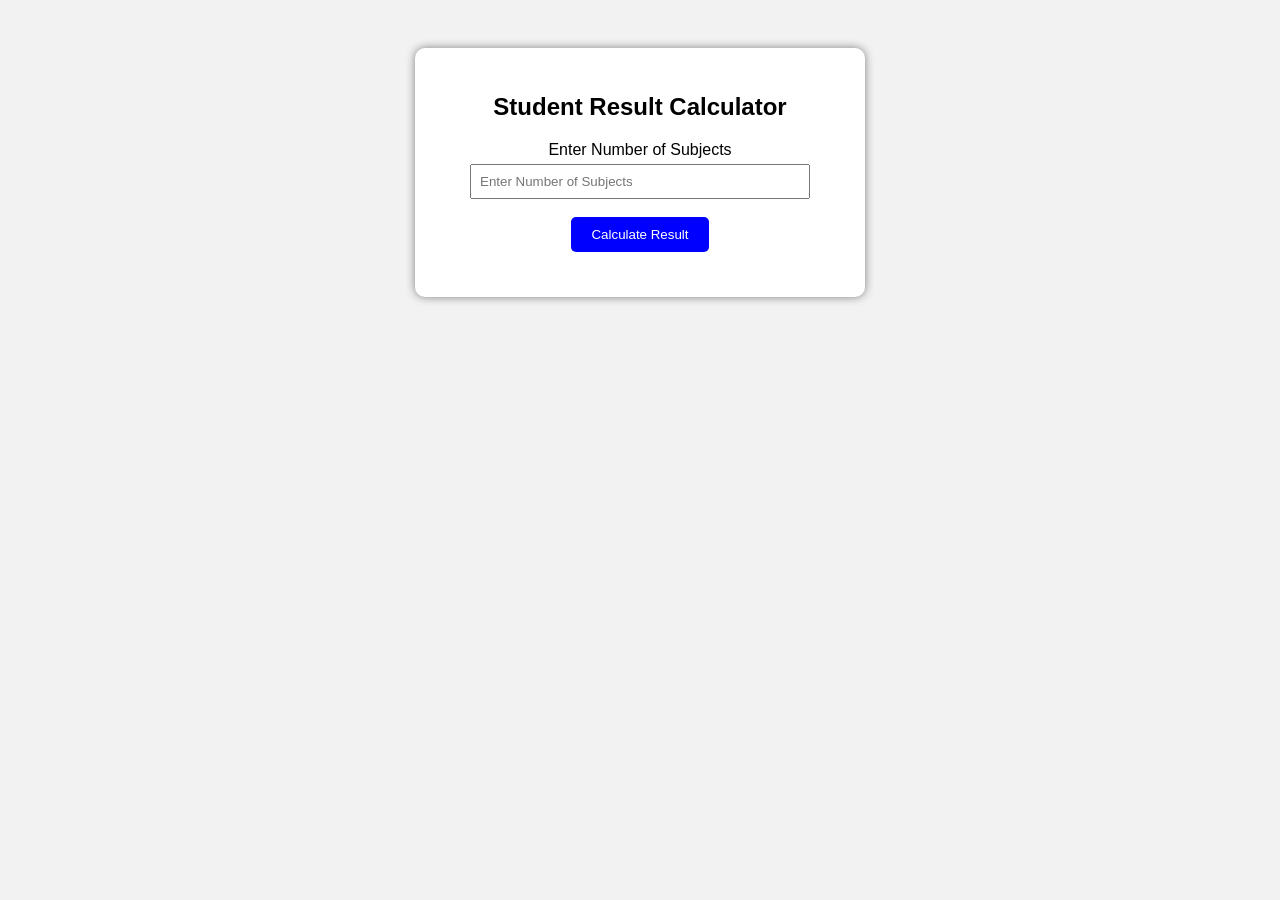
<file: Lab Experiment/Exp 04/index.html>
<!DOCTYPE html>
<html lang="en">
<head>
    <meta charset="UTF-8">
    <meta name="viewport" content="width=device-width, initial-scale=1.0">
    <title>Student Result Calculator</title>
     <link rel="stylesheet" href="index.css">
</head>
<body>
      <div class="container">
<h2>Student Result Calculator</h2>
<label>Enter Number of Subjects</label>
<input type="number" id="subjects" placeholder="Enter Number of Subjects"><br><br>
<button onclick="calculateResult()">Calculate Result</button>
<div id="result"></div>
</div>
    <script src="main.js"></script>
    
</body>
</html>
</file>
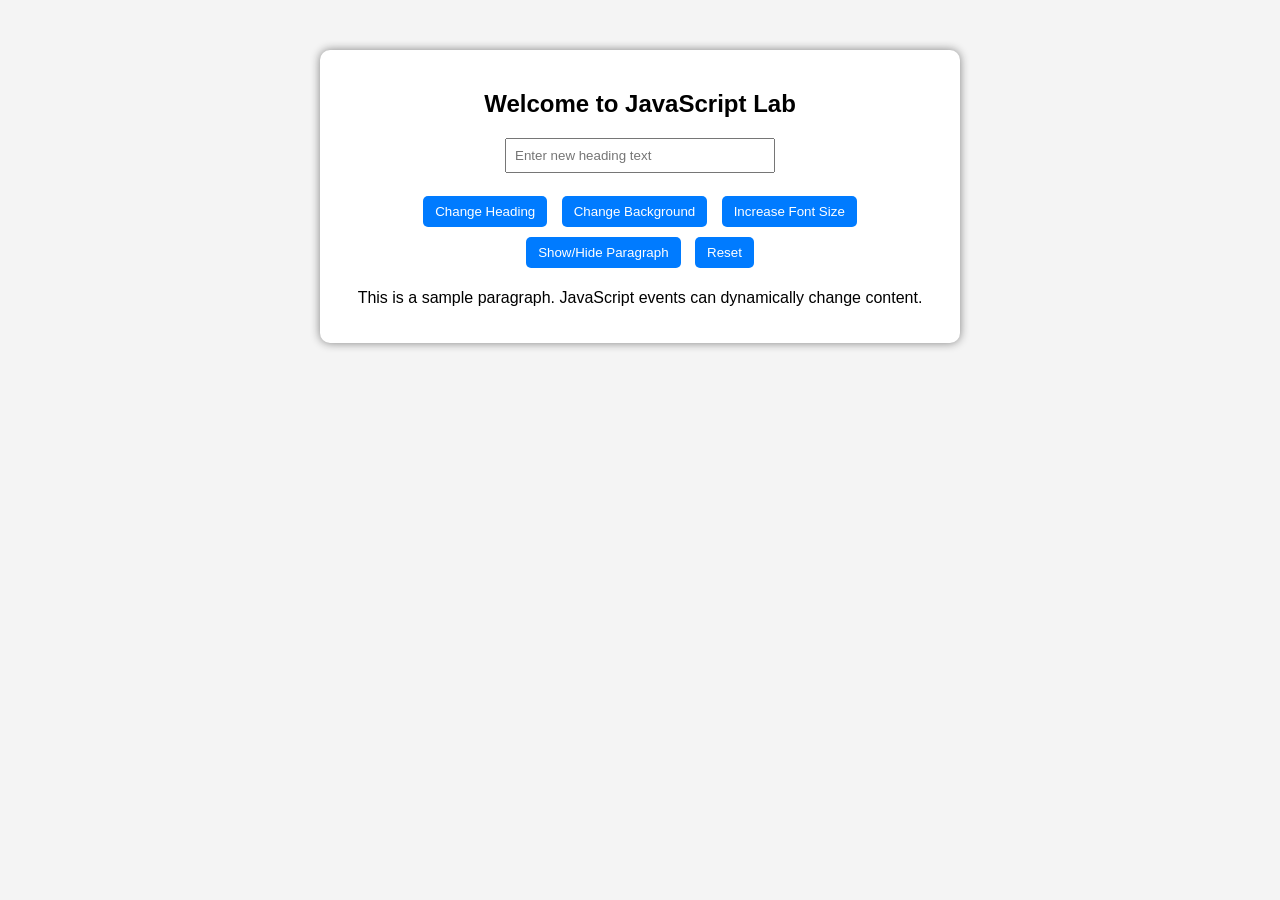
<file: Lab Experiment/Exp 06/index.html>
<!DOCTYPE html>
<html lang="en">
<head>
    <meta charset="UTF-8">
    <meta name="viewport" content="width=device-width, initial-scale=1.0">
    <title>DOM events</title>
    <link rel="stylesheet" href="./style.css">
</head>
<body>
  
 <div class="container">
    <h2 id="mainHeading">Welcome to JavaScript Lab</h2>

    <input type="text" id="userInput" placeholder="Enter new heading text">

    <br><br>

    <button id="changeTextBtn">Change Heading</button>
    <button id="bgColorBtn">Change Background</button>
    <button id="fontSizeBtn">Increase Font Size</button>
    <button id="toggleBtn">Show/Hide Paragraph</button>
    <button id="resetBtn">Reset</button>

    <p id="paragraph">
        This is a sample paragraph. JavaScript events can dynamically change content.
    </p>
</div>

    <script src="./script.js"></script>
</body>
</html>
</file>
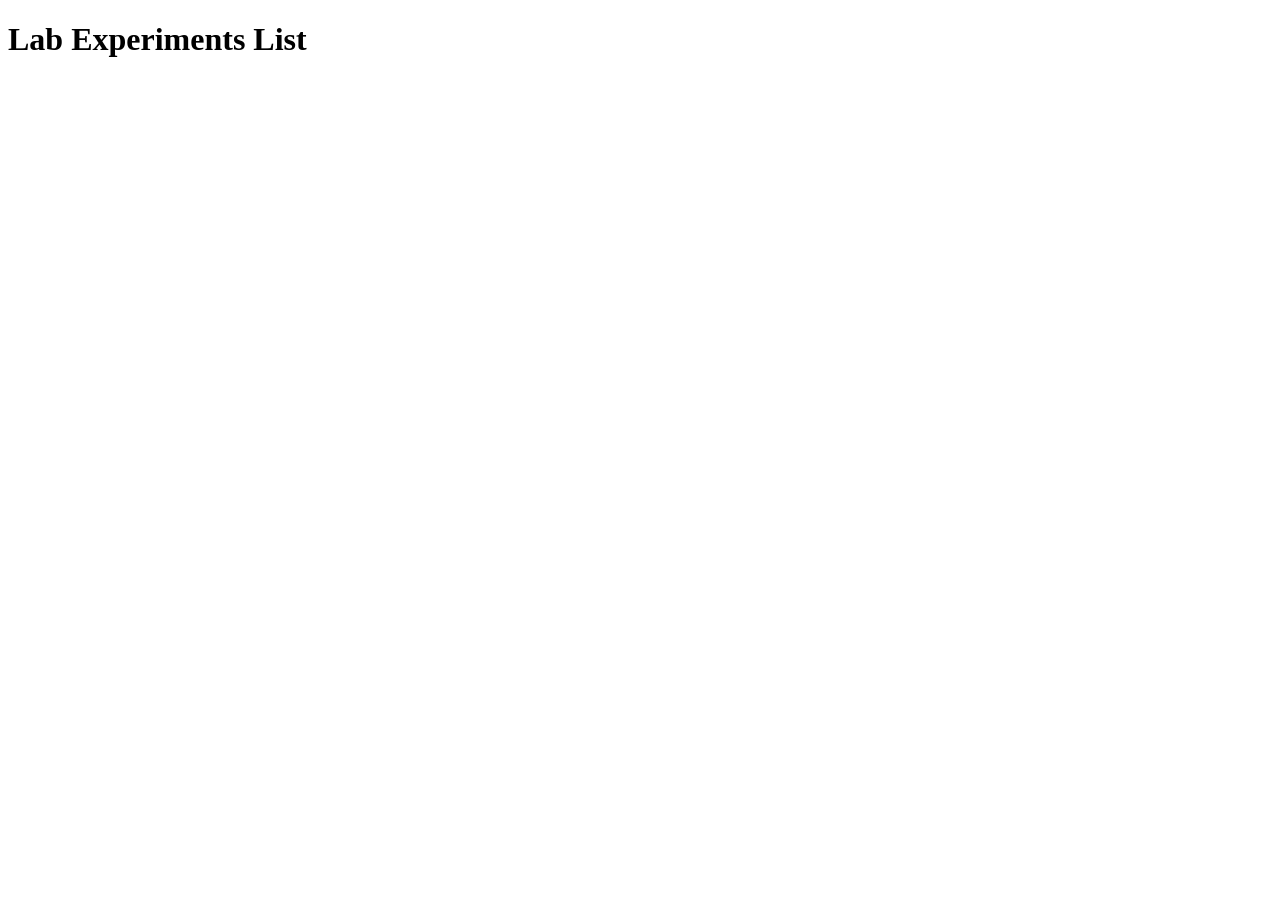
<file: demo.html>
<!DOCTYPE html>
<html lang="en">
<head>
    <meta charset="UTF-8">
    <meta name="viewport" content="width=device-width, initial-scale=1.0">
    <title>Experiment List</title>
</head>
<body>
    <h1>Lab Experiments List</h1>

</body>
</html>
</file>
<file: Lab Experiment/Exp 04/index.css>
body{
font-family: Arial;
background-color:#f2f2f2;
text-align:center;
padding:40px;
}
.container{
background:white;
padding:25px;
width:400px;
margin:auto;
border-radius:10px;
box-shadow:0px 0px 10px gray;
}
input{
padding:8px;
width:80%;
margin-top:5px;
}
button{
padding:10px 20px;
background-color:blue;
color:white;
border:none;
border-radius:5px;
cursor:pointer;
}
button:hover{
background-color:darkblue;
}
#result{
margin-top:20px;
font-weight:bold;
font-size:18px;
}
</file>
<file: Lab Experiment/Exp 06/style.css>
body {
    font-family: Arial;
    background-color: #f4f4f4;
    text-align: center;
}

.container {
    width: 600px;
    margin: 50px auto;
    padding: 20px;
    background: white;
    border-radius: 10px;
    box-shadow: 0 0 10px gray;
}

button {
    padding: 8px 12px;
    margin: 5px;
    background-color: #007bff;
    color: white;
    border: none;
    border-radius: 5px;
    cursor: pointer;
}

button:hover {
    background-color: #0056b3;
}

input {
    padding: 8px;
       width: 250px;
}
</file>
